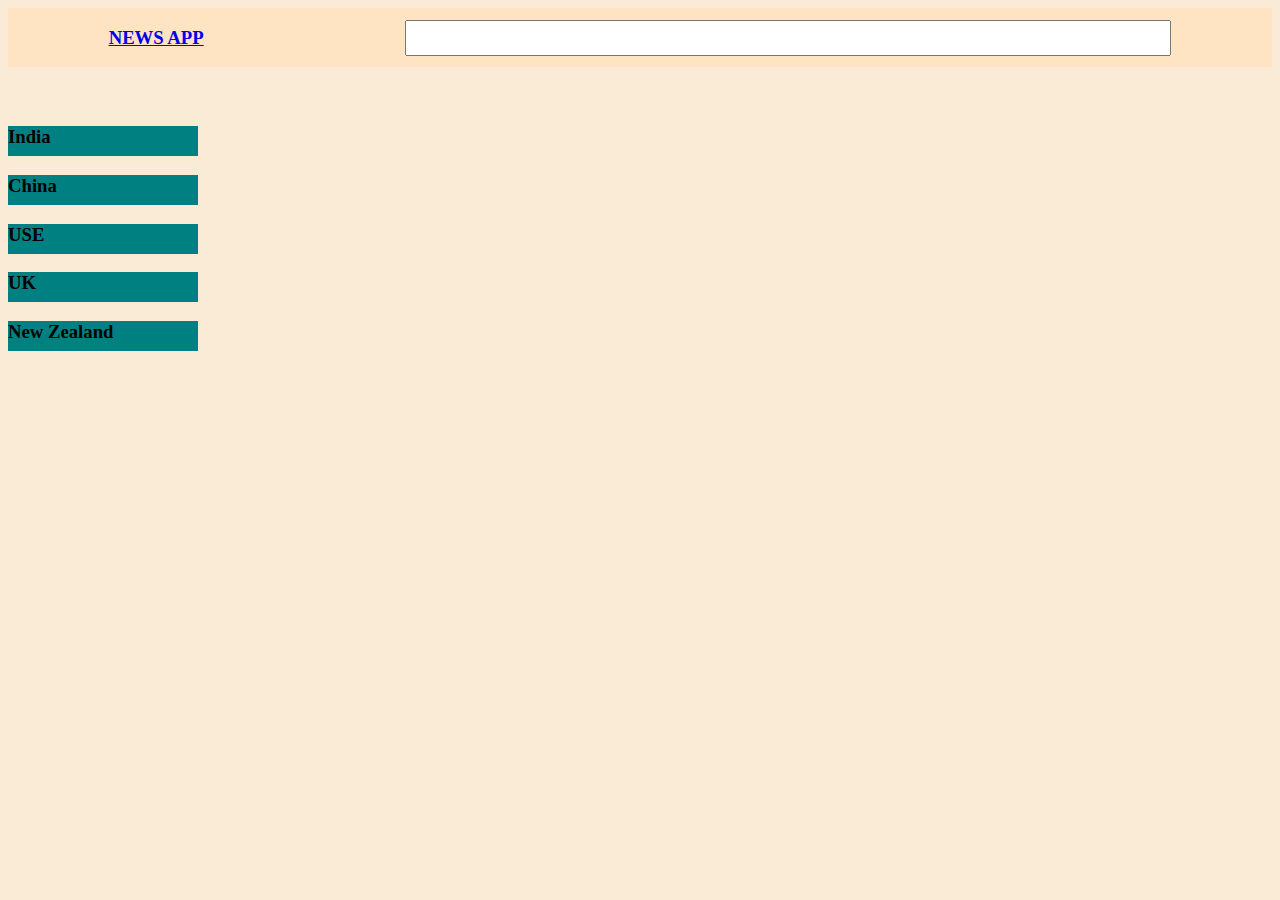
<file: index.html>
<!DOCTYPE html>
<html lang="en">
  <head>
    <meta charset="UTF-8" />
    <meta http-equiv="X-UA-Compatible" content="IE=edge" />
    <meta name="viewport" content="width=device-width, initial-scale=1.0" />
    <title>News App</title>
    <link rel="stylesheet" href="./components/navbar.css">
    <style>
    </style>
  </head>
  <body>
    <div id="navbar">
      <!-- <h3><a href="index.html">NEWS APP</a></h3>
      <input id="search_input" type="text"> -->
    </div>
    <!-- Give Navbar with id "navbar"  -->
    <!-- Navbar will have input with id search_input and a link to home page i.e. index.html -->

    <div id="buttomDiv">
      <div id="sidebar">
      </div>
      <div id="results"></div>
    </div>
    <!-- Sidebar will have id "sidebar"  -->
    <!-- Give link to top headlines of countries in sidebar with id as their country codes 
    india :- in
    china :- ch
    usa :- us
    uk : uk
    Newzeland :- nz -->

    <!-- Append results inside div with id "results"  -->
    <!-- News divs will have class "news"  -->
  </body>
</html>

<script type="module" src="./scripts/index.js">
  
</script>
</file>
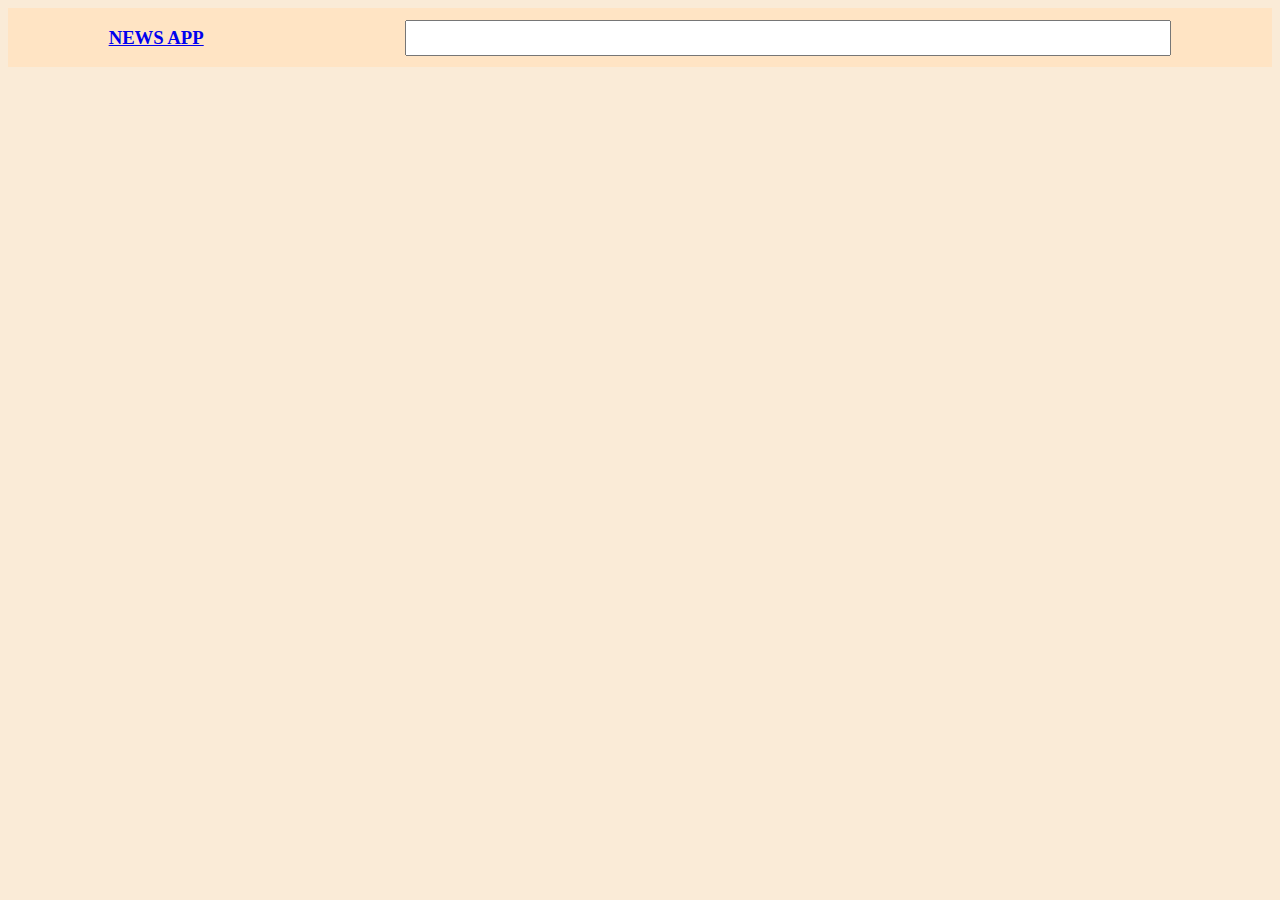
<file: news.html>
<!DOCTYPE html>
<html lang="en">
  <head>
    <meta charset="UTF-8" />
    <meta http-equiv="X-UA-Compatible" content="IE=edge" />
    <meta name="viewport" content="width=device-width, initial-scale=1.0" />
    <title>Detailed news</title>
    <link rel="stylesheet" href="./components/navbar.css">
    <style>
      #img{
        width: 40%;
        height: 300px;
        margin: auto;
      }
      #detailed_news{
        display: flex;
        flex-direction: column;
        /* align-items: center; */
        gap:20Px;
        margin: auto;
        margin-top: 40px;
      }
    </style>
  </head>
  <body>
    <!-- Same navbar with same functionality  -->
    <div id="navbar">
      <!-- <h3><a href="index.html">NEWS APP</a></h3>
      <input id="search_input" type="text"> -->
    </div>
    <div id="detailed_news"></div>
    <!-- Append detailed news in div with id "detailed_news"  -->
  </body>
</html>
<script type="module" src="./scripts/news.js" >
 
  
</script>
</file>
<file: components/navbar.css>
#navbar{
    display: flex;
    width: 100%;
    justify-content: space-around;
    align-items: center;
    background-color: bisque;

  }
  #search_input{
    width: 60%;
    height: 30px;
  }
  #buttomDiv{
    display: flex;
    width: 100%;
    gap:30px;
    /* border: 2px solid red; */
    margin-top: 40px;
  }
  #sidebar{
    width: 15%;
    height: auto;
    /* border: 2px solid red; */

    
  }
  #results{
    width: 80%;
    height: auto;
    /* border: 2px solid red; */
    display: flex;
    flex-direction: column;
    gap:40Px;

  }
  #secondMainDiv{
    display: flex;
    width: 100%;
    gap:20px;
    border: 1px solid blue;
    
  }
  #img{
    width: 150px;
    height: 140px;
  }
  .country{
    width: 100%;
    height: 30px;
    /* border: 1px solid blue; */
    color: black;
    background-color: teal;
  }
  body{
      background-color: antiquewhite;
  }
</file>
